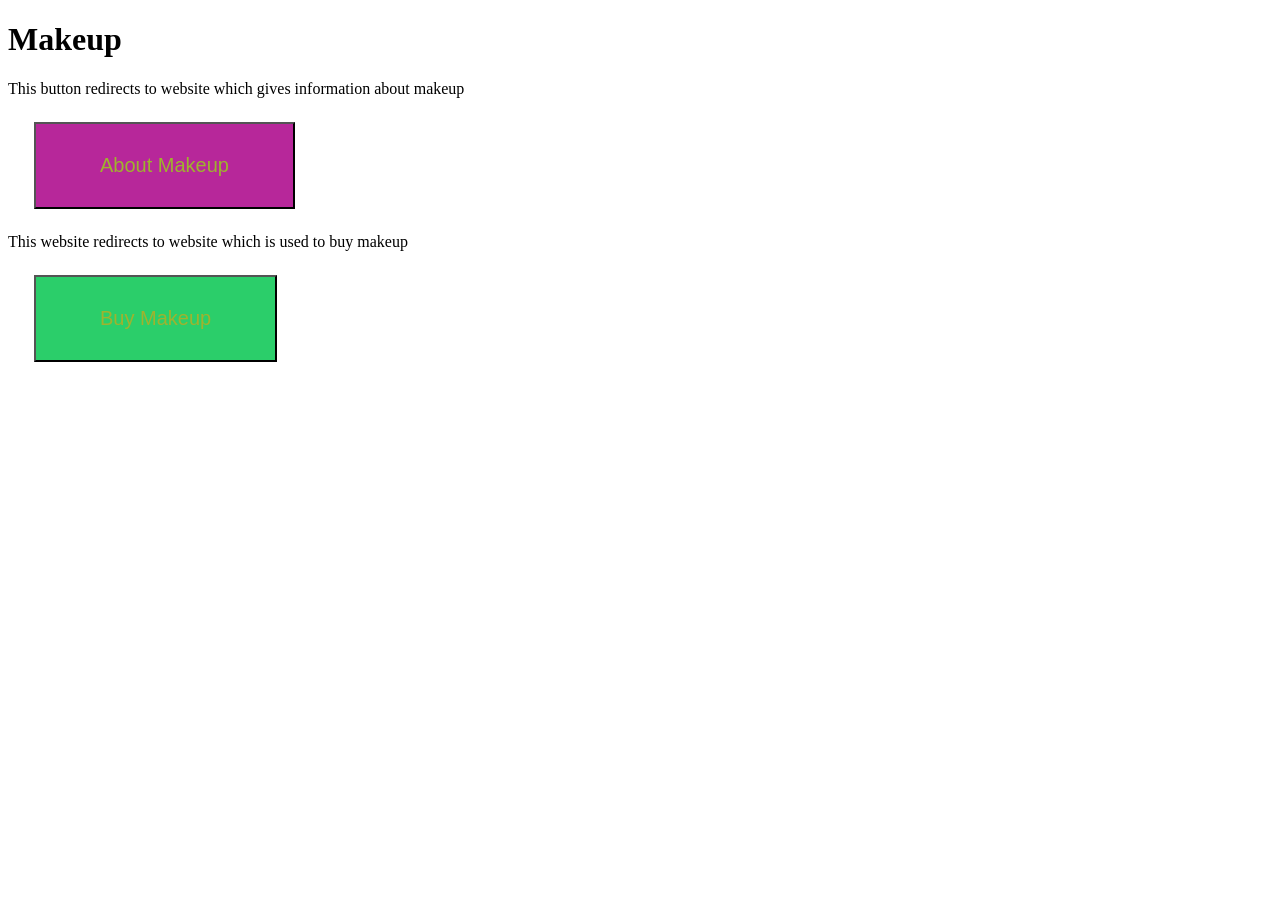
<file: Week 2/task2/index.html>
<!DOCTYPE html>
<html>
<head>
<title>Fashion E-Commerce</title>
<meta charset="UTF-8">
<meta name="viewport" content="width=device-width, initial-scale=1">
<style>
    .button {
      color: rgb(159, 179, 46);
      padding: 30px 64px;
      text-align: center;
      font-size: 20px;
      margin: 8px 26px;
    }
    
    .b1 {background-color: #b7279a;} 
    .b2 {background-color: #2bce6a;} 
    </style>
    </head>
    <body>
    
    <h1>Makeup </h1>
    <p> This button redirects to website which gives information about makeup</p> 
    <button class="button b1" href="about.html">About Makeup</button>
    <p> This website redirects to website which is used to buy makeup</p>
    <button class="button b2" href="buy_makkeup.html">Buy Makeup</button>    
</body>
</html>
</file>
